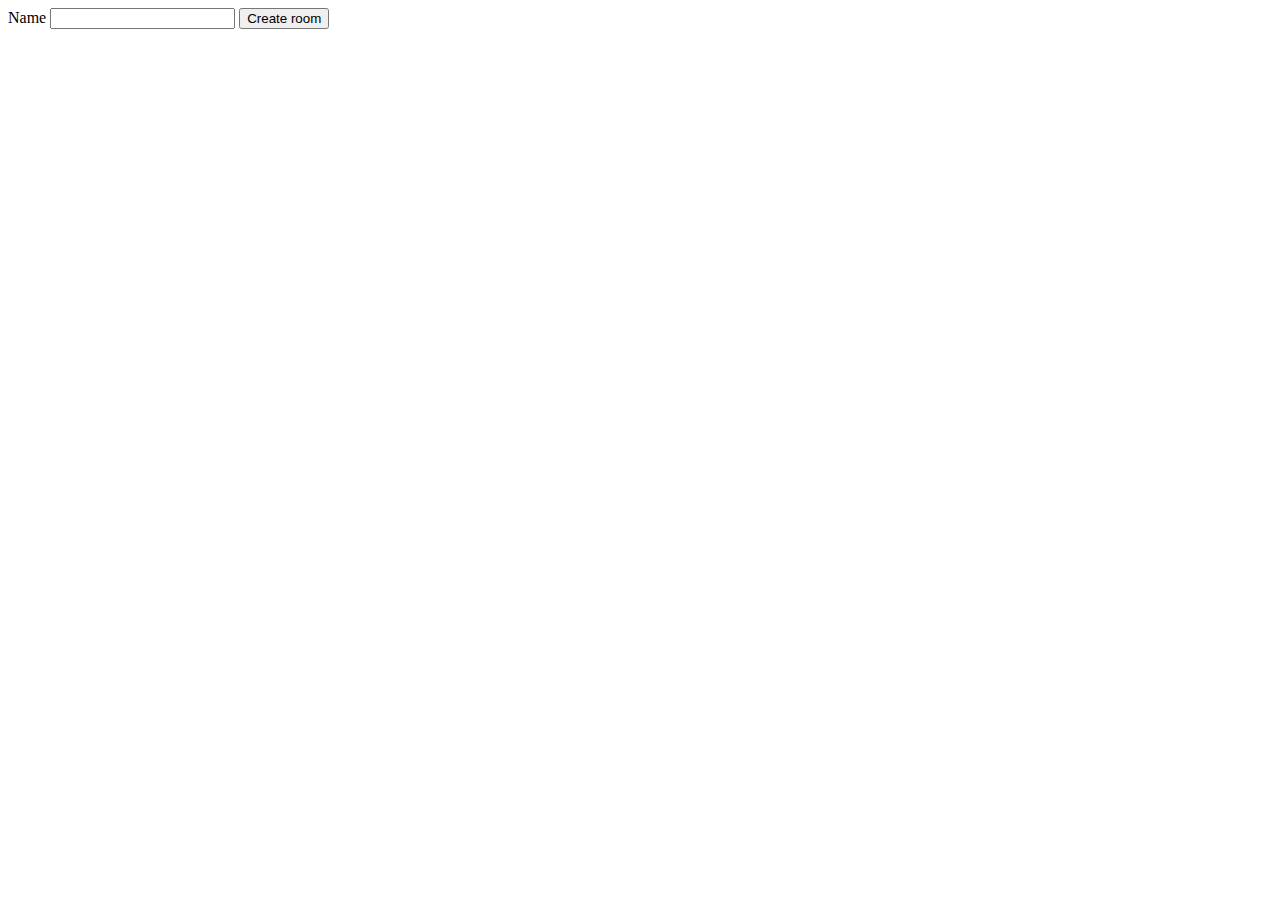
<file: index.html>
<!DOCTYPE html>
<html>
<head>
	<meta charset="utf-8">
	<meta name="viewport" content="width=device-width, initial-scale=1">
	<link rel="stylesheet" type="text/css" href="styles.css">
	<title>Hearts</title>
</head>
<body>
<form id="join" action="./game.html" method="get" name="creategame">
	<input id="rid" name="rid" type="text" value="c0de5" hidden>
	<label for="name">Name</label>
	<input id="name" name="name" type="text" value="">
	<button type="submit">Create room</button>
<script>
	var randomRoomId = Math.floor(Math.random() * 0xFFFFFFF).toString(16).slice(0, 5);
	document.querySelector("#rid").value = randomRoomId;
</script>
</form>
</body>
</html>
</file>
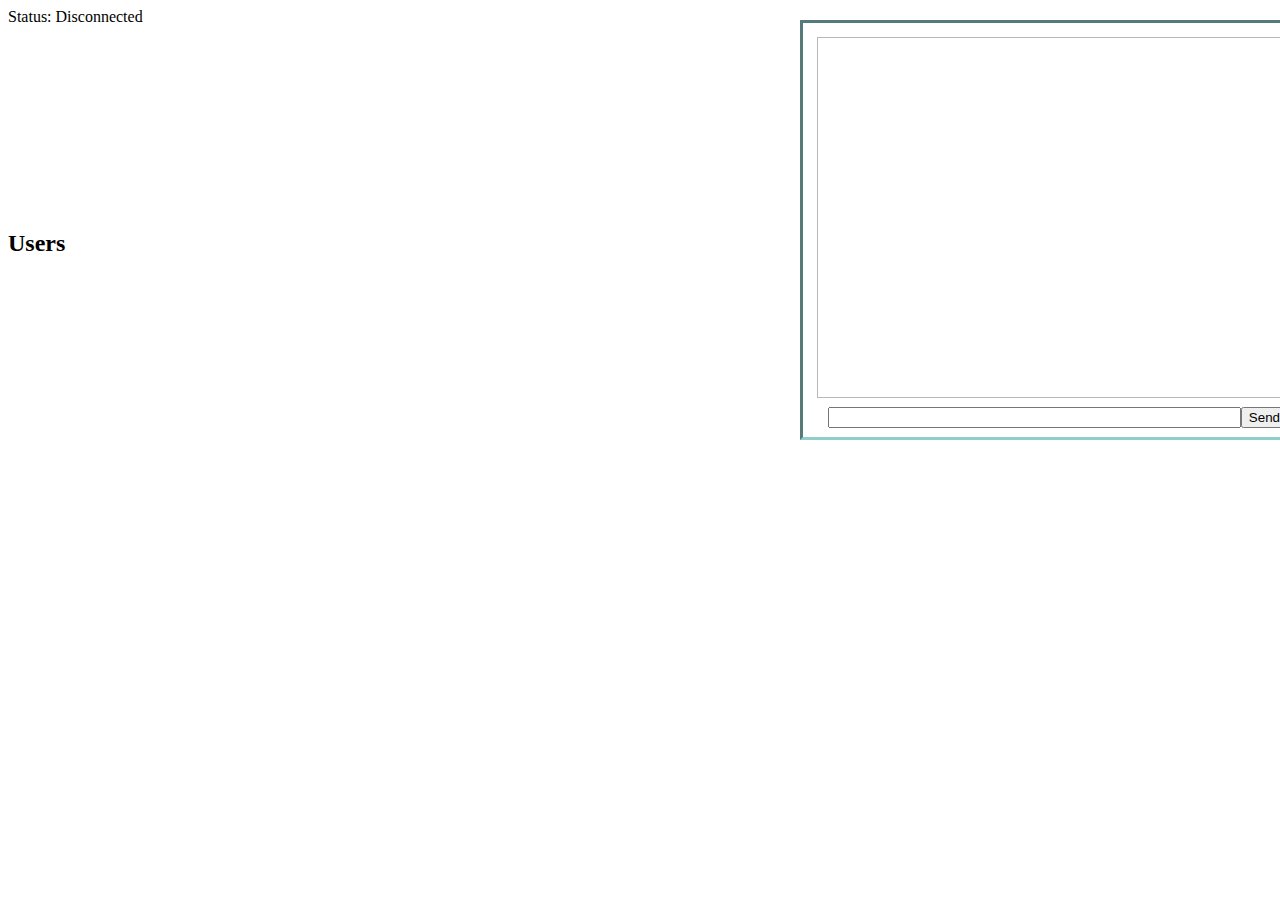
<file: game.html>
<!DOCTYPE html>
<html>
<head>
	<meta charset="utf-8">
	<meta name="viewport" content="width=device-width, initial-scale=1">
	<link rel="stylesheet" type="text/css" href="styles.css">
	<title>Hearts</title>
</head>
<body>
<div>
	Status:
	<span id="status">Disconnected</span>
</div>
<div id="trick"></div>
<div id="trickresult" hidden></div>
<div id="cards"></div>
<div class="chat container">
	<div id="info"></div>
	<form id="chat-form">
		<div class="chat-input-container">
			<input id="chat-input" type="text">
			<button type="submit">Send</button>
		</div>
	</form>
</div>
<button id="startbutton" onclick="startgame()" disabled>start</button>
<div id="players"></div>
<h2>Users</h2>
<div id="users"></div>

<script src="framework.js"></script>
<script>
div = elemGenFunc("div")
span = elemGenFunc("span")
p = elemGenFunc("p")
a = elemGenFunc("a")
h1 = elemGenFunc("h1")
h2 = elemGenFunc("h2")
h3 = elemGenFunc("h3")
h4 = elemGenFunc("h4")
h5 = elemGenFunc("h5")
li = elemGenFunc("li")
ul = elemGenFunc("ul")
ol = elemGenFunc("ol")
button = elemGenFunc("button")
var ws = {};
var trickResultTimeout = 1300;
const WS_SERVER_ADDRESS = "ws://127.0.0.1:8000/game";

window.addEventListener("load", joinRoom);

document.querySelector("#chat-form").addEventListener("submit", function (ev) {
	ev.preventDefault();
	let chatInput = document.querySelector("#chat-input");
	let msg = chatInput.value;
	if (msg.length < 1) return;
	chatInput.value = "";
	ws.send(Message("CHAT", { message: msg }));
})

function joinRoom() {
	if (ws.readyState === WebSocket.OPEN) {
		console.error("already connected");
		return;
	}
	ws = new WebSocket(WS_SERVER_ADDRESS + document.location.search)
	ws.addEventListener("open", ev => {
		document.querySelector("#status").innerText = `Connected to game room`;
	});
	ws.addEventListener("close", ev => {
		document.querySelector("#status").innerText = "Disconnected";
		document.querySelector("#startbutton").classList.add("hidden");
	});
	ws.addEventListener("message", ev => {
		let obj = JSON.parse(ev.data);
		console.info(obj);
		if (obj.msg_type === "YOUR_CARDS") {
			let cardsContainer = document.querySelector("#cards");
			cardsContainer.innerHTML = "";
			obj.cards.forEach((card_obj, i) => {
				let cardEl = Card(card_obj);
				cardEl.addEventListener("click", ev => {
					ws.send(Message('PLAY', {card_index: i}))
				});
				cardsContainer.appendChild(cardEl);
			})
		} else if (obj.msg_type === "GAME_STATE") {
			let statusText;
			if (obj.status === "GAME_IN_PROGRESS") {
				document.querySelector("#startbutton").classList.add("hidden");
				statusText = `${obj.playing} is currently playing`;
				updateTrick(document.querySelector("#trick"), obj.trick);
			} else if (obj.status === "GAME_OVER") {
				statusText = "Game over!"
			} else if (obj.status === "WAITING_FOR_HOST") {
				statusText = "Waiting for host to start the game...";
			}
			document.querySelector("#status").innerText = statusText;
		} else if (obj.msg_type === "TRICK_FINISH") {
			println(`${obj.winner} takes the trick!`);
			let trickResultEl = document.querySelector("#trickresult");
			let trickEl = document.querySelector("#trick");
			updateTrick(trickResultEl, obj.trick);
			trickEl.hidden = true;
			trickResultEl.hidden = false;
			setTimeout(() => {
				trickResultEl.hidden = true;
				trickEl.hidden = false;
			}, trickResultTimeout);
		} else if (obj.msg_type === "USERS") {
			let usersEl = document.querySelector("#users");
			usersEl.innerText = obj.users.map(username => {
				if (username === obj.host) {
					return `${username} (host)`
				} else {
					return username;
				}
			}).join(", ");
		} else if (obj.msg_type === "INFO") {
			println(obj.text);
		} else if (obj.msg_type === "SCORES") {
			let playersEl = document.querySelector("#players");
			playersEl.innerHTML = "";
			println("Round over!");
			for (let playername in obj.scores) {
				let playerEl = div({className: "player-col"})``;
				let totalScore = obj.scores[playername].reduce((a,b) => a+b, 0);
				let nameEl = div({className: "user"})`${playername}`;
				let scoreEl = span({className: "score"})`${totalScore}`;
				playerEl.appendChild(nameEl);
				playerEl.appendChild(scoreEl);
				playersEl.appendChild(playerEl);
			};
		} else if (obj.msg_type === "CHAT") {
			println(`<${obj.sender}> ${obj.message}`, "chatlog");
		} else if (obj.msg_type === "HOST") {
			document.querySelector("#startbutton").disabled = false;
		}
	});
}

function Card(obj) {
	let cardElement = document.createElement("div");
	cardElement.classList.add("card");
	cardElement.classList.add(obj.suit.toLowerCase());
	cardElement.innerText = obj.value;
	cardElement.title = obj.name;
	return cardElement;
}

function Message(msg_type, content = {}) {
	content.msg_type = msg_type;
	return JSON.stringify(content);
}

function updateTrick(cardsContainer, cards) {
	cardsContainer.innerHTML = "";
	cards.forEach((card_obj, i) => {
		let cardEl = Card(card_obj);
		cardsContainer.appendChild(cardEl);
	});
}

function println(text, cls="gamelog") {
	const date = new Date();
	let timestamp = ("00" + date.getHours()).slice(-2);
	timestamp += ":" + ("00" + date.getMinutes()).slice(-2);
	timestamp += ":" + ("00" + date.getSeconds()).slice(-2);
	let elem = div({className: cls})`[${timestamp}] ${text}`
	document.querySelector("#info").appendChild(elem);
	elem.scrollIntoView();
}

function startgame() {
	ws.send(Message("START"))
}
</script>
</body>
</html>
</file>
<file: styles.css>
.hidden {
    display:  none;
}
.hearts::after {content: "♥"; color: red;}
.spades::after {content: "♠"}
.diamonds::after {content: "♦"; color: red}
.clubs::after {content: "♣"}
.card {
    font-size: 20px;
    display: inline-block;
    padding: 2px;
    background-color: white;
    margin-right: -28px;
    width: 50px;
    height: 80px;
    border: 1px solid black;
    border-radius: 8px;
}
.card:hover {
    outline: 2px solid black;
}

#trick, #trickresult {
    min-height: 120px;
}

#cards, #trick, #trickresult{
    padding: 1em;
}
.player-col > .user {
    text-decoration: underline;
}
.player-col {
    display: inline-block;
    text-align: center;
    min-width: 10ch;
    padding: 5px;
}
.chat {
    position: fixed;
    top: 20px;
    left: 800px;
    height: 24em;
    width: 60ch;
    padding: 15px;
    border: 3px inset rgb(142,207,205);
}

#info {
    overflow-y: scroll;
    height: calc(100% - 35px);
    outline: 1px solid rgb(184,184,184);
    padding: 5px;
}
.chat-input-container {
    display: flex;
    padding: 10px;
}
#chat-input {
    flex-grow: 1;
}
</file>
